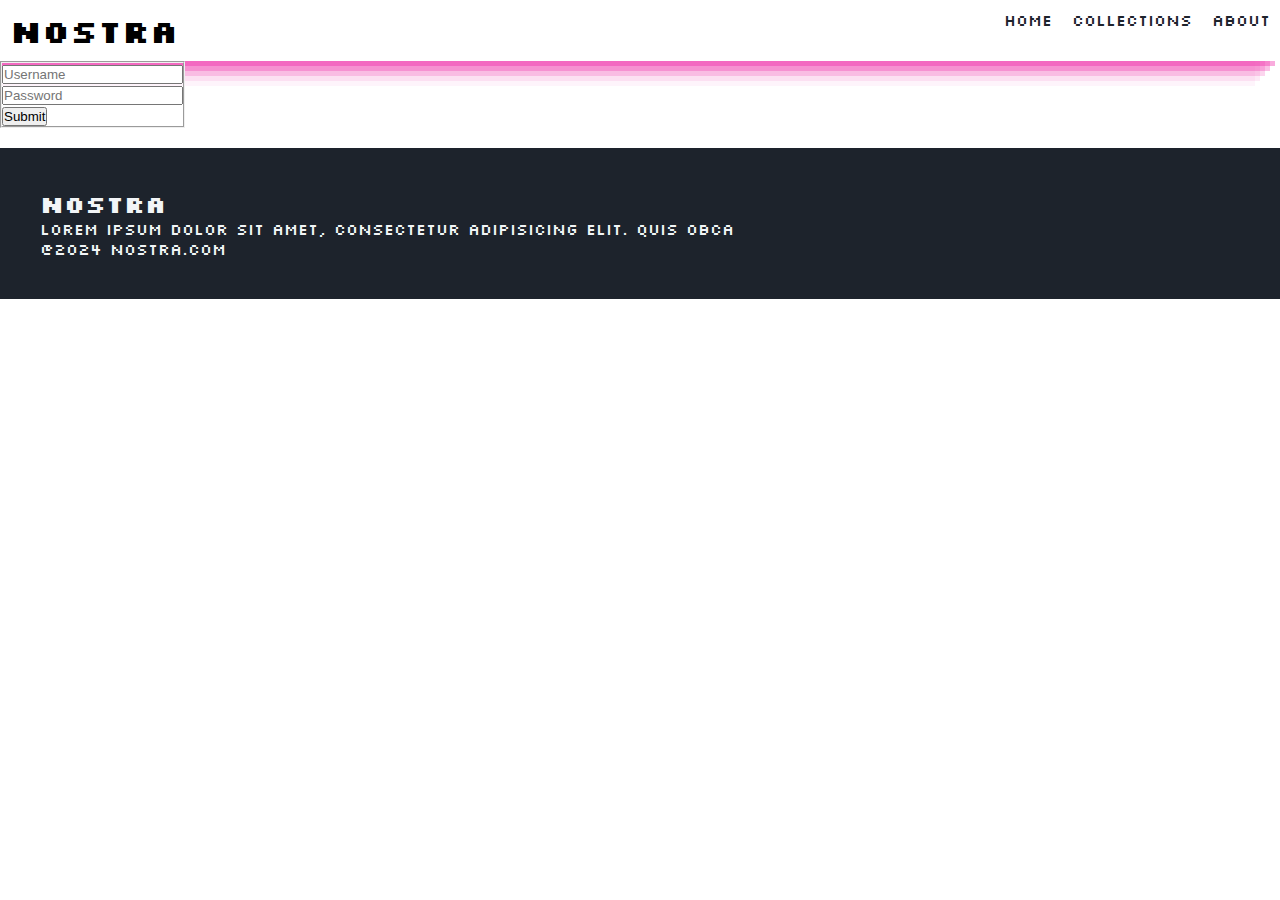
<file: contact.html>
<!DOCTYPE html>
<html lang="en">

<head>
    <meta charset="UTF-8">
    <meta name="viewport" content="width=device-width, initial-scale=1.0">
    <title>E-Commerce</title>
    <link rel="icon" href="hat-svgrepo-com.svg" type="icon/-x">
    <link rel="stylesheet" href="style.css">
    <link rel="preconnect" href="https://fonts.googleapis.com">
    <link rel="preconnect" href="https://fonts.gstatic.com" crossorigin>
    <link
        href="https://fonts.googleapis.com/css2?family=Poppins:ital,wght@0,100;0,200;0,300;0,400;0,500;0,600;0,700;0,800;0,900;1,100;1,200;1,300;1,400;1,500;1,600;1,700;1,800;1,900&family=Silkscreen:wght@400;700&display=swap"
        rel="stylesheet">
    <link rel="stylesheet" href="https://cdnjs.cloudflare.com/ajax/libs/font-awesome/6.6.0/css/all.min.css"
        integrity="sha512-Kc323vGBEqzTmouAECnVceyQqyqdsSiqLQISBL29aUW4U/M7pSPA/gEUZQqv1cwx4OnYxTxve5UMg5GT6L4JJg=="
        crossorigin="anonymous" referrerpolicy="no-referrer" />
</head>

<body>
    <nav class="navbar">
        <h1>Nostra</h1>
        <div class="navbar-links">
            <p class="navbar-link">
                <a href="index.html">Home</a>
            </p>
            <p class="navabar-link">
                <a href="collection.html">Collections</a>
            </p>
            <p class="navbar-link">
                <a href="">About</a>
            </p>
        </div>

        <div class="navbar-menu-toggle" onclick="shownavbar()">
            <i class="fa-solid fa-bars"></i>
        </div>
    </nav>
    <!--Side Nav bar-->
    <div class="side-navbar">
        <p style="text-align:right" onclick="closenavbar()"><i class="fa -solid fa-xmark"></i></p>
        <div class="side-navbar-links">
            <p class="side-navbar-link">
                <a href="index.html">Home</a>
            </p>
            <p class="side-navbar-link">
                <a href="collection.html">Collections</a>
            </p>
            <p class="side-navbar-link">
                <a href="">Contact</a>
            </p>
        </div>
    </div>
    <!--Contacts-->
    <form>
        <div class="contact-container">
            <fieldset style="display: inline-block;">
                <input type="text" class="contact-text" placeholder="Username"><br>
                <input type="text" class="contact-text" placeholder="Password"><br>
                <button class="contact-btn">
                    Submit
                </button>
            </fieldset>
           
        </div>
        


    </form>

    <!--Footer-->
    <div class="footer">
        <div class="footer-container">
            <h2 class="headingtext">Nostra</h2>
            <p>Lorem ipsum dolor sit amet, consectetur adipisicing elit. Quis obca</p>
            <div class="footer-icon-container" style="color:#ffffff;">
                <a href="https://www.instagram.com/"><i class="fa-brands fa-instagram " style="color:#ffffff;"></i></a>
                <i class="fa-brands fa-twitter" style="color:#ffffff;"></i>
                <i class="fa-brands fa-facebook" style="color:#ffffff;"></i>
            </div>
        </div>
        <p>@2024 Nostra.com</p>
    </div>
    <script src="script.js"></script>
    <script src="collection.js"></script>
</body>

</html>
</file>
<file: style.css>
*
{
    margin:0;
    padding: 0;
}
body {
  font-family: "Silkscreen", sans-serif;
  
  
  align-items: center;
}
.loader
{
    display:none;
}
.navbar
{
    display: flex;
    justify-content: space-between;
    padding:10px;
    
box-shadow: rgba(240, 46, 170, 0.4) -5px 5px, rgba(240, 46, 170, 0.3) -10px 10px, rgba(240, 46, 170, 0.2) -15px 15px, rgba(240, 46, 170, 0.1) -20px 20px, rgba(240, 46, 170, 0.05) -25px 25px;
}
.navbar-links
{
    display: flex;
    column-gap:20px;
}
.navbar-links a{
    text-decoration: none;
    color: #1D232C;
}
.navbar-links :hover{
    text-decoration: underline;
}
.navbar-menu-toggle
{
display:none;
}

.side-navbar
{
    background-color: #1D232C;
    width:50%;
    height:100%;
    position:fixed;
    top:0;
    left:-60%;
    padding:20px;
    color: wheat;
    z-index: 3;
   
    transition: left 0.3s ease;
}
.side-navbar-link
{
    margin-bottom:30px;
}
.side-navbar-links  a
{
    text-decoration: none;
    color: white;
}


.header
{
    display:flex;
    text-align: center;
    justify-content: center;
    gap:50px;
    padding:50px;
}
.header-button
{
    padding-left:20px;
    padding-right:30px;
    padding-top:10px;
    padding-bottom:10px;
    margin-top:10px;
    background-color:#1D232C;
    color:white;
    cursor:pointer;
    font-family: cursive;
}
/* media qury*/
/* and   space must*/
@media screen and (max-width:700px)
{
    .navbar-menu-toggle
    {
        display: block;
    }
    .navbar-links
    {
        display:none;
    }
}
.service
{
    padding: 20px;
    z-index: 1;
}
.service-container-1
{
    display: flex;
    justify-content: space-between;
    align-items:center;
}
.service-container-2
{
    display:flex;
    justify-content: space-between;
    align-items: center;
}
.service-container-2 div
{
    background-color: #f2f4f7;
}
.newarrival
{
    display: flex;
    justify-content:space-around;
    flex-wrap:wrap;
}
.new-arrival-container
{
    position:relative;
    flex-basis: 20%;
}
.newarrival button{
    padding-left: 10%;
    padding-right:10%;
    padding-top:5%;
    padding-bottom:5%;
    margin-top:10px;
    color:#1d232c;
    position:absolute;
  top:50%;
  left:20%;
  border-radius: 10px;
  border:none;

}
@media screen and (max-width:700px)
{
    .header-img
    {
        display: none;
    }
    .service-container-1
    {
        display:none;
    }
}
.news
{
    display:flex;
    flex-direction: column;
    align-items: center;
}
.news input{
    padding:11px;
    width:80vw;
    margin-bottom:10px;
    border:solid black 3px;
    margin-top:20px;

}
.news button{
    margin-top:10px;
    color:#f2f4f7;
    background-color:#1d232c;
    border-radius:10px;
    padding:10px;
}
.footer
{
    margin-top:20px;
    padding:40px;
    background-color: #1d232c;
    color: #f2f4f7;
}
.product-section
{
    margin-top:20px;
    z-index: 1;
}
.product-search
{
    border-radius:20px;
    border:solid black 2px;
    display:flex;
    justify-content:space-between;
    width: 80%;
    align-items:center;
    padding:10px;
    margin:auto;

}
.product-search input
{
    border:none;
    background-color: transparent;
    width:100%;
}
.product-search input:focus
{
    outline: none;
}
.products{
    padding:20px;
    display: flex;
    gap:10px;
    flex-wrap:wrap;
    justify-content: space-around;

}
.products-box
{
    text-align: center;
    flex-basis: 20%;
}
.products-box img{
    border-radius:10px;
}
</file>
